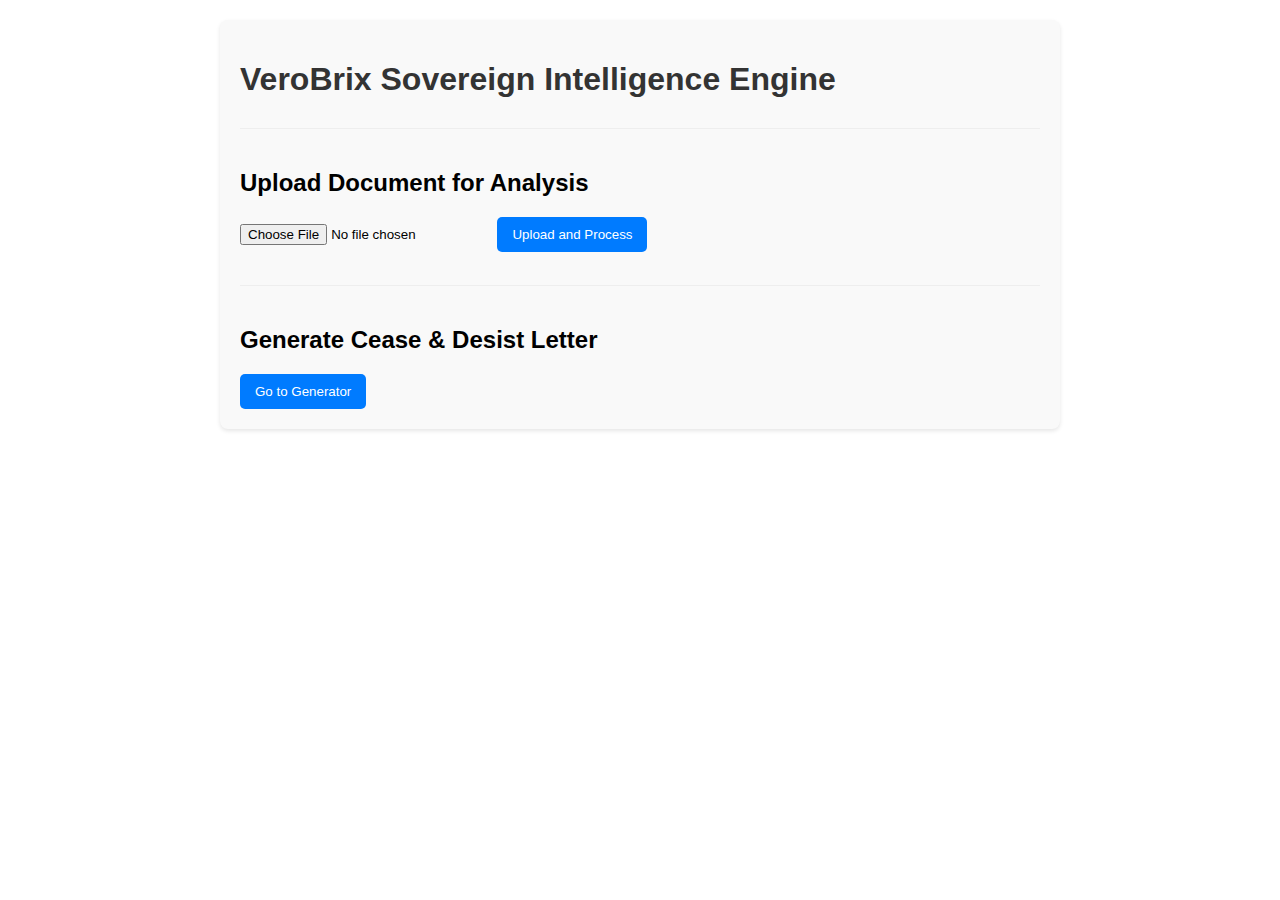
<file: templates/index.html>
<!DOCTYPE html>
<html lang="en">
<head>
    <meta charset="UTF-8">
    <meta name="viewport" content="width=device-width, initial-scale=1.0">
    <title>VeroBrix Engine</title>
    <style>
        body { font-family: Arial, sans-serif; margin: 20px; }
        h1 { color: #333; }
        .container { max-width: 800px; margin: auto; background: #f9f9f9; padding: 20px; border-radius: 8px; box-shadow: 0 2px 4px rgba(0,0,0,.1); }
        input[type="file"] { margin-bottom: 10px; }
        button { padding: 10px 15px; background-color: #007bff; color: white; border: none; border-radius: 5px; cursor: pointer; }
        button:hover { background-color: #0056b3; }
        .section { margin-top: 30px; padding-top: 20px; border-top: 1px solid #eee; }
    </style>
</head>
<body>
    <div class="container">
        <h1>VeroBrix Sovereign Intelligence Engine</h1>
        
        <div class="section">
            <h2>Upload Document for Analysis</h2>
            <form action="/upload" method="post" enctype="multipart/form-data">
                <input type="file" name="file" accept=".txt,.pdf,.jpg,.png">
                <button type="submit">Upload and Process</button>
            </form>
        </div>

        <div class="section">
            <h2>Generate Cease & Desist Letter</h2>
            <form action="/generate_cd" method="get">
                <button type="submit">Go to Generator</button>
            </form>
        </div>

        <!-- More sections for other workflows will be added here -->

    </div>
</body>
</html>
</file>
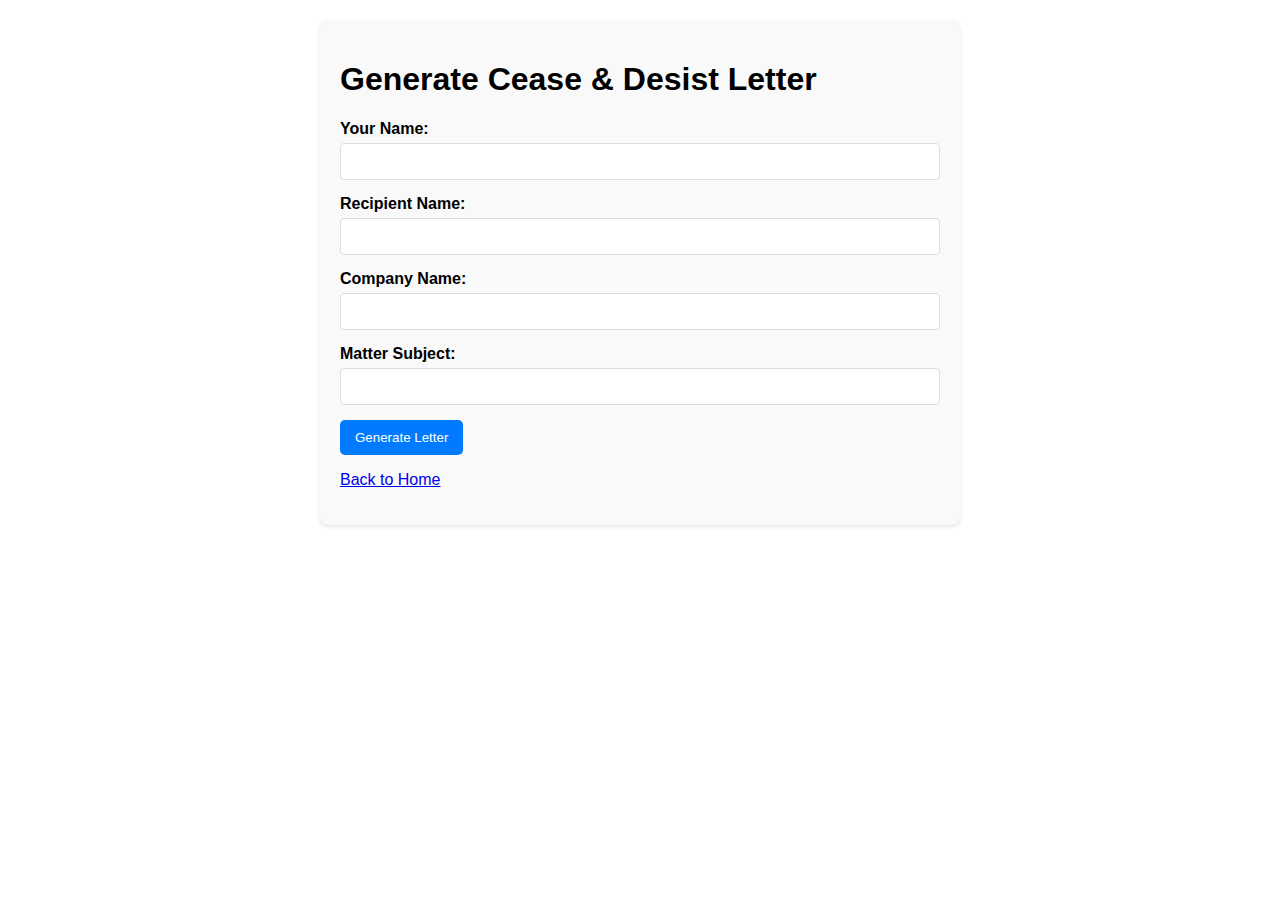
<file: templates/generate_cd.html>
<!DOCTYPE html>
<html lang="en">
<head>
    <meta charset="UTF-8">
    <meta name="viewport" content="width=device-width, initial-scale=1.0">
    <title>Generate Cease & Desist</title>
    <style>
        body { font-family: Arial, sans-serif; margin: 20px; }
        .container { max-width: 600px; margin: auto; background: #f9f9f9; padding: 20px; border-radius: 8px; box-shadow: 0 2px 4px rgba(0,0,0,.1); }
        label { display: block; margin-bottom: 5px; font-weight: bold; }
        input[type="text"] { width: calc(100% - 22px); padding: 10px; margin-bottom: 15px; border: 1px solid #ddd; border-radius: 4px; }
        button { padding: 10px 15px; background-color: #007bff; color: white; border: none; border-radius: 5px; cursor: pointer; }
        button:hover { background-color: #0056b3; }
    </style>
</head>
<body>
    <div class="container">
        <h1>Generate Cease & Desist Letter</h1>
        <form action="/generate_cd" method="post">
            <label for="your_name">Your Name:</label>
            <input type="text" id="your_name" name="your_name" required>

            <label for="recipient_name">Recipient Name:</label>
            <input type="text" id="recipient_name" name="recipient_name" required>

            <label for="company_name">Company Name:</label>
            <input type="text" id="company_name" name="company_name" required>

            <label for="matter_subject">Matter Subject:</label>
            <input type="text" id="matter_subject" name="matter_subject" required>

            <button type="submit">Generate Letter</button>
        </form>
        <p><a href="/">Back to Home</a></p>
    </div>
</body>
</html>
</file>
